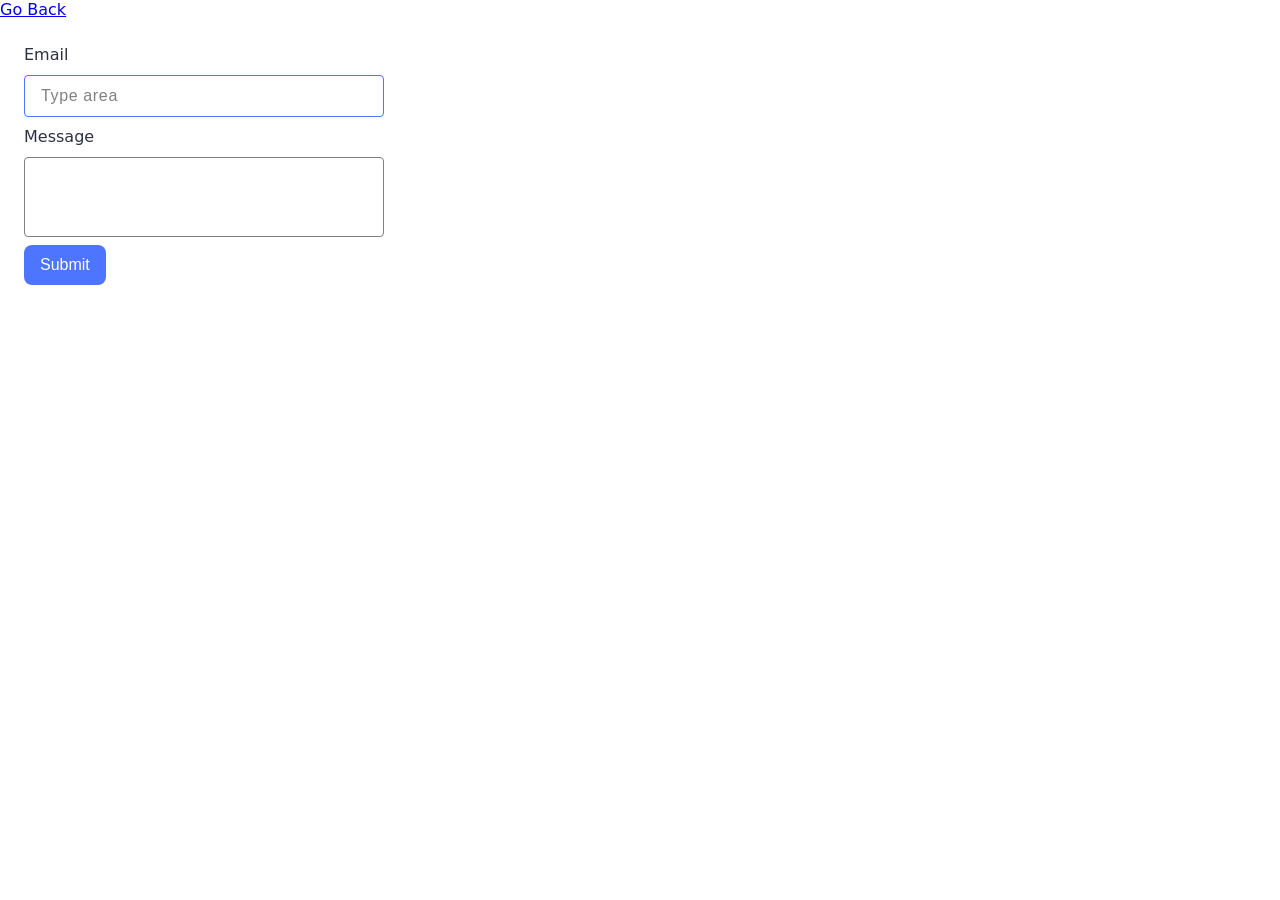
<file: src/2-form.html>
<!DOCTYPE html>
<html lang="en">
<head>
    <meta charset="UTF-8">
    <meta name="viewport" content="width=device-width, initial-scale=1.0">
    <title>Document</title>

    <link rel="stylesheet" href="./css/styles.css" />
</head>
<body>
    <a href="./index.html">Go Back</a>

    <form class="feedback-form" autocomplete="off">
        <label class="feedback-form-label">
            Email
            <input class="feedback-form-input" type="email" name="email" placeholder="Type area" autofocus />
        </label>
    
        <label class="feedback-form-label">
            Message
            <textarea class="feedback-form-textarea" name="message" rows="8"></textarea>
        </label>
    
        <button class="feedback-form-btn" type="submit">Submit</button>
    </form>

    <script type="module" src="./js/2-form.js"></script>
</body>
</html>
</file>
<file: src/css/styles.css>
*,
*::before,
*::after {
  box-sizing: border-box;
}

body {
  margin: 0;
  font-family: system-ui, sans-serif;
}

.gallery {
  display: flex;
  flex-wrap: wrap;
  gap: 24px;
  padding: 0;
  margin: 0 auto;
  list-style: none;
  max-width: 1128px;
}

.gallery-item {
  width: calc((100% - 48px) / 3);
}

.gallery-image {
  display: block;
  width: 100%;
  height: 200px;
  object-fit: cover;
}

.feedback-form {
  display: flex;
  flex-direction: column;
  gap: 8px;
  padding: 24px;
  max-width: 408px;
}

.feedback-form-label {
  display: flex;
  flex-direction: column;
  gap: 8px;
  font-size: 16px;
  line-height: 1.5;
  color: #2e2f42;
}

.feedback-form-input,
.feedback-form-textarea {
  width: 100%;
  padding: 8px 16px;
  font-size: 16px;
  line-height: 1.5;
  letter-spacing: 0.04em;
  color: #2e2f42;
  border: 1px solid #808080;
  border-radius: 4px;
  outline: none;
  transition: border-color 250ms cubic-bezier(0.4, 0, 0.2, 1);
}

.feedback-form-input::placeholder {
  font-family: inherit;
  font-size: 16px;
  line-height: 1.5;
  letter-spacing: 0.04em;
  color: transparent;
  transition: color 250ms cubic-bezier(0.4, 0, 0.2, 1);
}

.feedback-form-input:focus::placeholder {
  color: #808080;
}

.feedback-form-textarea {
  height: 80px;
  resize: none;
}

.feedback-form-input:hover,
.feedback-form-textarea:hover {
  border-color: #000000;
}

.feedback-form-input:focus,
.feedback-form-textarea:focus {
  border-color: #4e75ff;
}

.feedback-form-btn {
  display: flex;
  align-items: center;
  justify-content: center;
  width: fit-content;
  height: 40px;
  padding: 8px 16px;
  font-size: 16px;
  font-weight: 500;
  line-height: 1.5;
  color: #ffffff;
  background-color: #4e75ff;
  border: none;
  border-radius: 8px;
  cursor: pointer;
  transition: background-color 250ms cubic-bezier(0.4, 0, 0.2, 1);
}

.feedback-form-btn:hover,
.feedback-form-btn:focus {
  background-color: #6c8cff;
}
</file>
